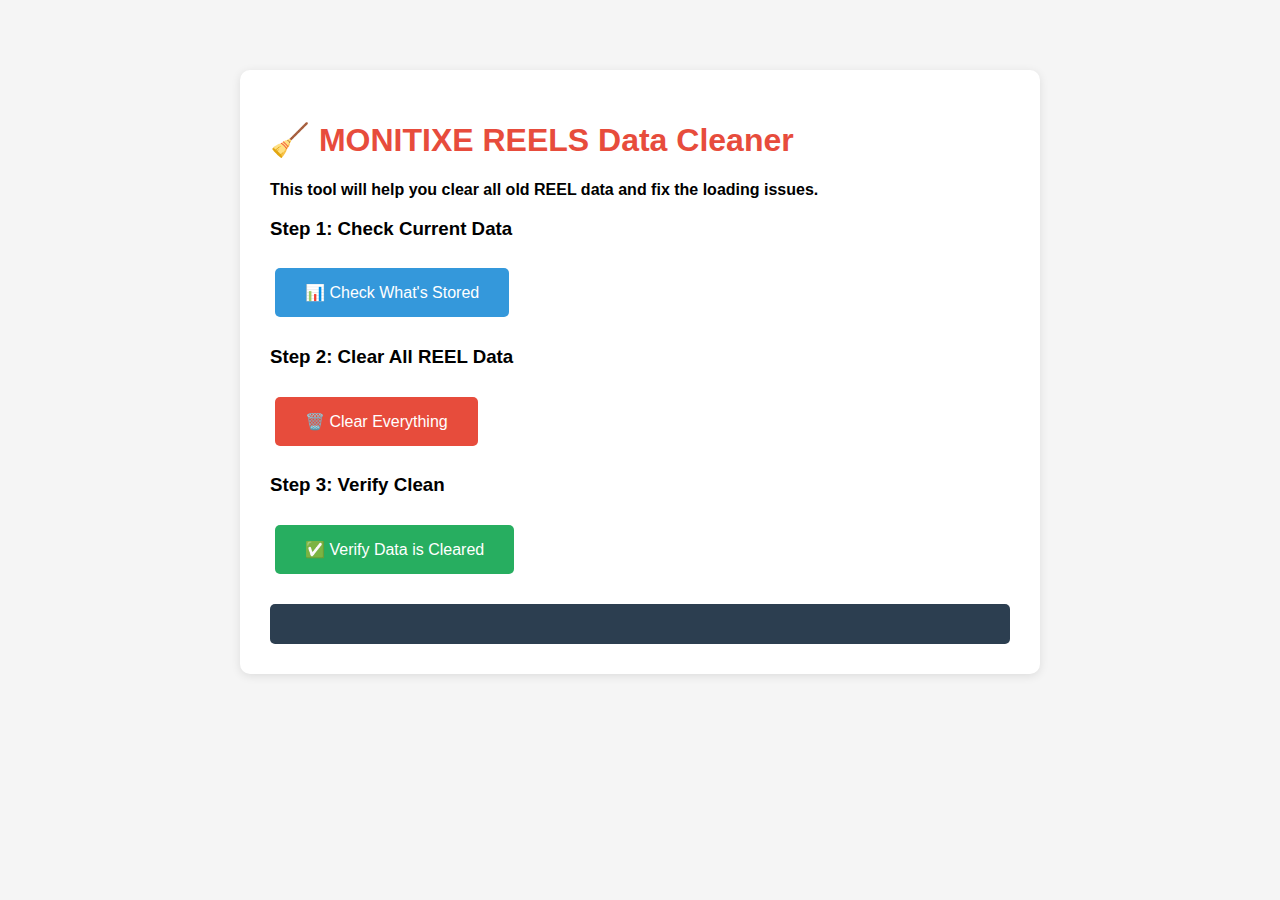
<file: clear-reels-data.html>
<!DOCTYPE html>
<html>
<head>
    <title>Clear MONITIXE REELS Data</title>
    <style>
        body {
            font-family: Arial, sans-serif;
            max-width: 800px;
            margin: 50px auto;
            padding: 20px;
            background: #f5f5f5;
        }
        .container {
            background: white;
            padding: 30px;
            border-radius: 10px;
            box-shadow: 0 2px 10px rgba(0,0,0,0.1);
        }
        h1 { color: #e74c3c; }
        button {
            background: #3498db;
            color: white;
            border: none;
            padding: 15px 30px;
            font-size: 16px;
            border-radius: 5px;
            cursor: pointer;
            margin: 10px 5px;
        }
        button:hover { background: #2980b9; }
        .danger { background: #e74c3c; }
        .danger:hover { background: #c0392b; }
        .success { background: #27ae60; }
        .success:hover { background: #229954; }
        #output {
            background: #2c3e50;
            color: #ecf0f1;
            padding: 20px;
            border-radius: 5px;
            font-family: monospace;
            margin-top: 20px;
            white-space: pre-wrap;
            max-height: 400px;
            overflow-y: auto;
        }
    </style>
</head>
<body>
    <div class="container">
        <h1>🧹 MONITIXE REELS Data Cleaner</h1>
        <p><strong>This tool will help you clear all old REEL data and fix the loading issues.</strong></p>
        
        <h3>Step 1: Check Current Data</h3>
        <button onclick="checkData()">📊 Check What's Stored</button>
        
        <h3>Step 2: Clear All REEL Data</h3>
        <button class="danger" onclick="clearAll()">🗑️ Clear Everything</button>
        
        <h3>Step 3: Verify Clean</h3>
        <button class="success" onclick="verify()">✅ Verify Data is Cleared</button>
        
        <div id="output"></div>
    </div>

    <script>
        const output = document.getElementById('output');
        
        function log(message) {
            output.textContent += message + '\n';
            output.scrollTop = output.scrollHeight;
        }
        
        function checkData() {
            output.textContent = '';
            log('=== CHECKING CURRENT DATA ===\n');
            
            // Check localStorage
            log('📦 LocalStorage Keys:');
            const keys = Object.keys(localStorage).filter(k => 
                k.includes('reel') || k.includes('Reel') || k.includes('REEL')
            );
            keys.forEach(key => {
                const value = localStorage.getItem(key);
                log(`  - ${key}: ${value ? value.substring(0, 100) + '...' : 'empty'}`);
            });
            
            if (keys.length === 0) {
                log('  (No REEL keys found in localStorage)');
            }
            
            // Check IndexedDB
            log('\n💾 IndexedDB Databases:');
            indexedDB.databases().then(dbs => {
                const reelDBs = dbs.filter(db => 
                    db.name.includes('REEL') || db.name.includes('reel')
                );
                if (reelDBs.length > 0) {
                    reelDBs.forEach(db => log(`  - ${db.name} (v${db.version})`));
                } else {
                    log('  (No REEL databases found)');
                }
            });
            
            // Parse reels data
            const reelsData = localStorage.getItem('reels');
            if (reelsData) {
                try {
                    const reels = JSON.parse(reelsData);
                    log(`\n📊 Found ${reels.length} REEL(s):`);
                    reels.forEach((reel, i) => {
                        log(`  ${i + 1}. ${reel.title || 'Untitled'} (ID: ${reel.id})`);
                    });
                } catch (e) {
                    log('\n⚠️ Error parsing reels data: ' + e.message);
                }
            }
            
            log('\n✅ Check complete!');
        }
        
        function clearAll() {
            output.textContent = '';
            log('=== CLEARING ALL REEL DATA ===\n');
            
            // Clear localStorage
            log('🗑️ Removing localStorage keys...');
            const keysToRemove = [
                'reels',
                'uploadedReels',
                'allReels',
                'reel_likes',
                'reel_comments'
            ];
            
            // Also find any dynamic keys
            Object.keys(localStorage).forEach(key => {
                if (key.includes('reel') || key.includes('Reel') || key.includes('REEL')) {
                    keysToRemove.push(key);
                }
            });
            
            const uniqueKeys = [...new Set(keysToRemove)];
            uniqueKeys.forEach(key => {
                localStorage.removeItem(key);
                log(`  ✓ Removed: ${key}`);
            });
            
            // Clear IndexedDB
            log('\n💾 Deleting IndexedDB databases...');
            const dbsToDelete = [
                'MONITIXE_REELS',
                'MONITIXE_REELS_DB',
                'ReelsDB'
            ];
            
            let deleteCount = 0;
            dbsToDelete.forEach(dbName => {
                const request = indexedDB.deleteDatabase(dbName);
                request.onsuccess = () => {
                    log(`  ✓ Deleted: ${dbName}`);
                    deleteCount++;
                    if (deleteCount === dbsToDelete.length) {
                        log('\n✅ All data cleared successfully!');
                        log('\n👉 Now click "Verify Data is Cleared" to confirm.');
                    }
                };
                request.onerror = () => {
                    log(`  ℹ️ ${dbName} (doesn't exist or already deleted)`);
                    deleteCount++;
                };
            });
        }
        
        function verify() {
            output.textContent = '';
            log('=== VERIFYING DATA IS CLEARED ===\n');
            
            const reelsData = localStorage.getItem('reels');
            const uploadedReels = localStorage.getItem('uploadedReels');
            
            if (!reelsData && !uploadedReels) {
                log('✅ SUCCESS! All REEL data has been cleared.\n');
                log('👉 Next steps:');
                log('   1. Close this tab');
                log('   2. Go back to MONITIXE');
                log('   3. Refresh the page (F5)');
                log('   4. Upload a new REEL from your computer');
                log('   5. It should work perfectly now!\n');
            } else {
                log('⚠️ WARNING: Some data still remains:\n');
                if (reelsData) log('  - reels key still exists');
                if (uploadedReels) log('  - uploadedReels key still exists');
                log('\n👉 Click "Clear Everything" again.');
            }
            
            indexedDB.databases().then(dbs => {
                const reelDBs = dbs.filter(db => 
                    db.name.includes('REEL') || db.name.includes('reel')
                );
                if (reelDBs.length > 0) {
                    log('\n⚠️ Some IndexedDB databases still exist:');
                    reelDBs.forEach(db => log(`  - ${db.name}`));
                } else {
                    log('\n✅ All IndexedDB databases cleared!');
                }
            });
        }
    </script>
</body>
</html>
</file>
